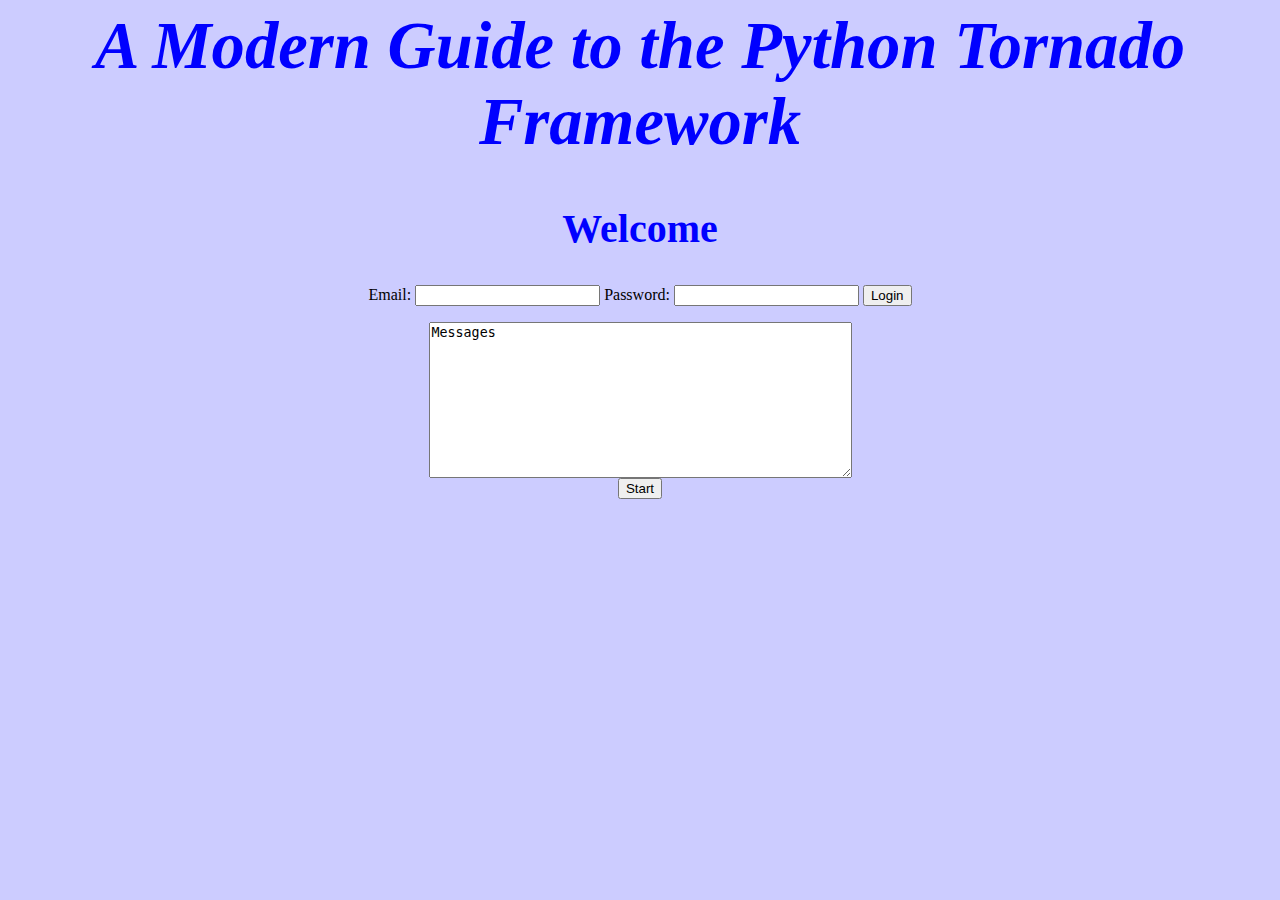
<file: client/index.html>
<html>
    <head>
        <meta charset="UTF-8" />
        <title>A Modern Guide to the Python Tornado Framework</title>
        <script src="https://global.oktacdn.com/okta-signin-widget/4.3.2/js/okta-sign-in.min.js" type="text/javascript"></script>
        <link href="https://global.oktacdn.com/okta-signin-widget/4.3.2/css/okta-sign-in.min.css" type="text/css" rel="stylesheet"/>
        <link href="style.css" rel="stylesheet" type="text/css" />
        <script src="control.js" defer></script>
    </head>
    <body>
        <h1>A Modern Guide to the Python Tornado Framework</h1>
        <h2 id="welcome">Welcome</h2>
        <div id="login-container" class="centred"></div>
        <div class="centred">
            <form id="loginform">
                Email: <input id="email" name="email" type="email"/>
                Password: <input id="password" name="password" type="password"/>
                <input type="hidden" id="client_id" name="client_id" value="0oaavsqp2YFRRTL5x5d5"/>
                <input type="hidden" id="token" name="token"/>
                <input type="hidden" id="base_uri" name="base_uri" value="https://dev-436256.okta.com/oauth2/v1"/>
                <input type="button" value="Login" onclick="onlogin()"/>
            </form>
            <textarea id="messages" name="messages" rows="10" cols="50">Messages</textarea><br/>
            <input id="timer" type="button" value="Start" onclick="ontimer()"/>
        </div>
    </body>
</html>
</file>
<file: client/style.css>
body {
    background-color: #ccccff;
    text-align: left;
}

h1 {
    text-align: center;
    font-size: 50pt;
    font-style: italic;
    color: #0000FF;
    clear: both;
}

h2 {
    text-align: center;
    font-size: 30pt;
    font-style: normal;
    color: #0000FF;
    clear: both;
}

.centred {
    text-align: center;
    display: block;
    margin-left: auto;
    margin-right: auto;
}
</file>
